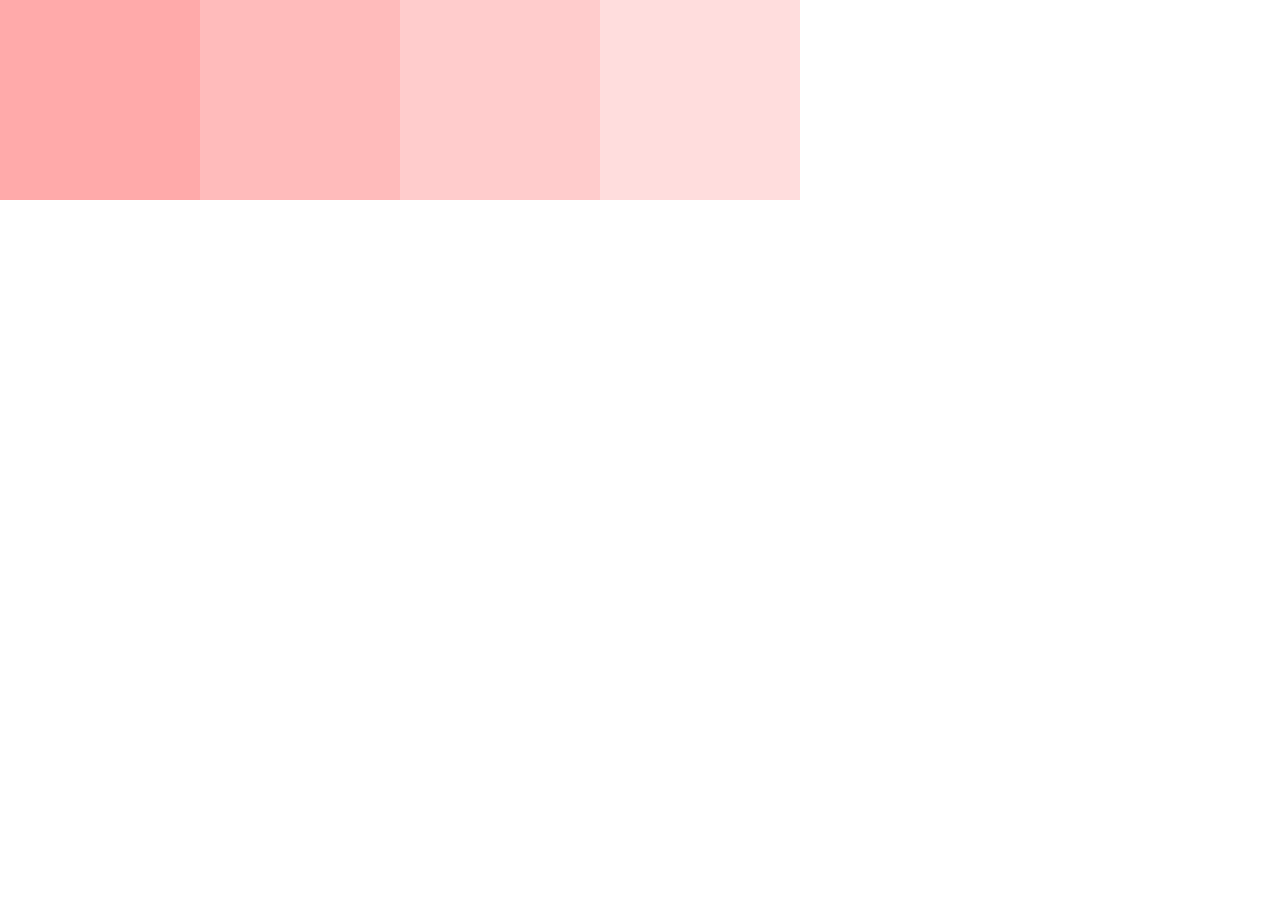
<file: thistest.html>
<html>
<head>
	<meta charset="utf-8">
	<link rel="stylesheet" href="style.css">
	<script src="jquery-3.5.1.min.js"></script>
	<title>Javascript test</title>
</head>
<body>
	<div class="tbox">
		<div class="box1 bg1"></div>
		<div class="box1 bg2"></div>
		<div class="box1 bg3"></div>
		<div class="box1 bg4"></div>
	</div>
	<script src="app.js"></script>
</body>
</html>
</file>
<file: style.css>
* {
	margin: 0;
	padding: 0;
	box-sizing: border-box;
}

.box {
	display: none;
	width: 200px;
	height: 200px;
	background-color: #F00;
}

.box2 {
	display: none;
	width: 200px;
	height: 200px;
	background-color: #0f0;
}

.border {
	border: 10px solid black;
}

.box1 {
	background-color: #FFF;
	height: 200px;
	width: 200px;
	float: left;
}

.bg1 {
	background-color: #FAA;
}

.bg2 {
	background-color: #fbb;
}

.bg3 {
	background-color: #FCC;
}

.bg4 {
	background-color: #FDD;
}
</file>
